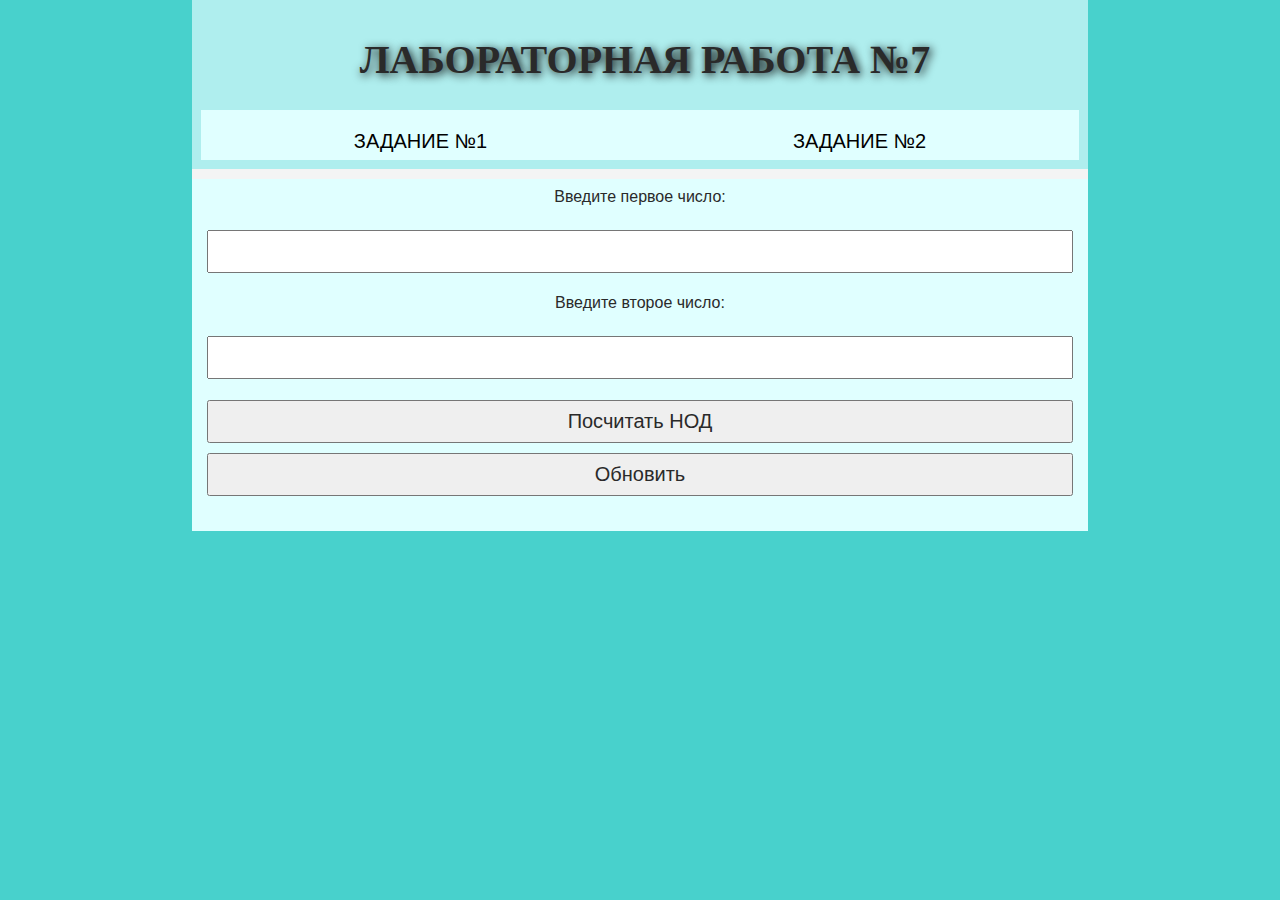
<file: index.html>
﻿<!DOCTYPE html>
<html lang="en" xmlns="http://www.w3.org/1999/xhtml">
<head>
    <meta charset="utf-8" />
    <link rel="stylesheet" type="text/css" href="style.css">
    <title>lab7</title>
</head>

<body>
    <header>

        <h1>Лабораторная работа №7</h1>
        
        <nav>
            <ul>
                <li><a href="other.html">Задание №1</a></li>
                <li><a href="index.html">Задание №2</a></li>

            </ul>
        </nav>
    </header>
    <form id="gcdForm">
        <p><label for="number1">Введите первое число:</label></p>
        <input type="number" id="number1"><br><br>
        <p><label for="number2">Введите второе число:</label></p>
        <input type="number" id="number2"><br><br>
        <input type="button" value="Посчитать НОД" onclick="calculateGCD()">
        <input type="button" value="Обновить" onclick="resetForm()">
    </form>

    <p id="result"></p>

    <script>
    function calculateGCD() {
        var n = parseInt(document.getElementById("number1").value);
        var m = parseInt(document.getElementById("number2").value);
        var result = document.getElementById("result");

        while (m !== 0) {
            var temp = m;
            m = n % m;
            n = temp;
        }

        result.innerHTML = "Наибольший общий делитель двух данных чисел: " + n;
    }

    function resetForm() {
        document.getElementById("gcdForm").reset();
        document.getElementById("result").innerHTML = "";
    }
    </script>


</body>
</html>
</file>
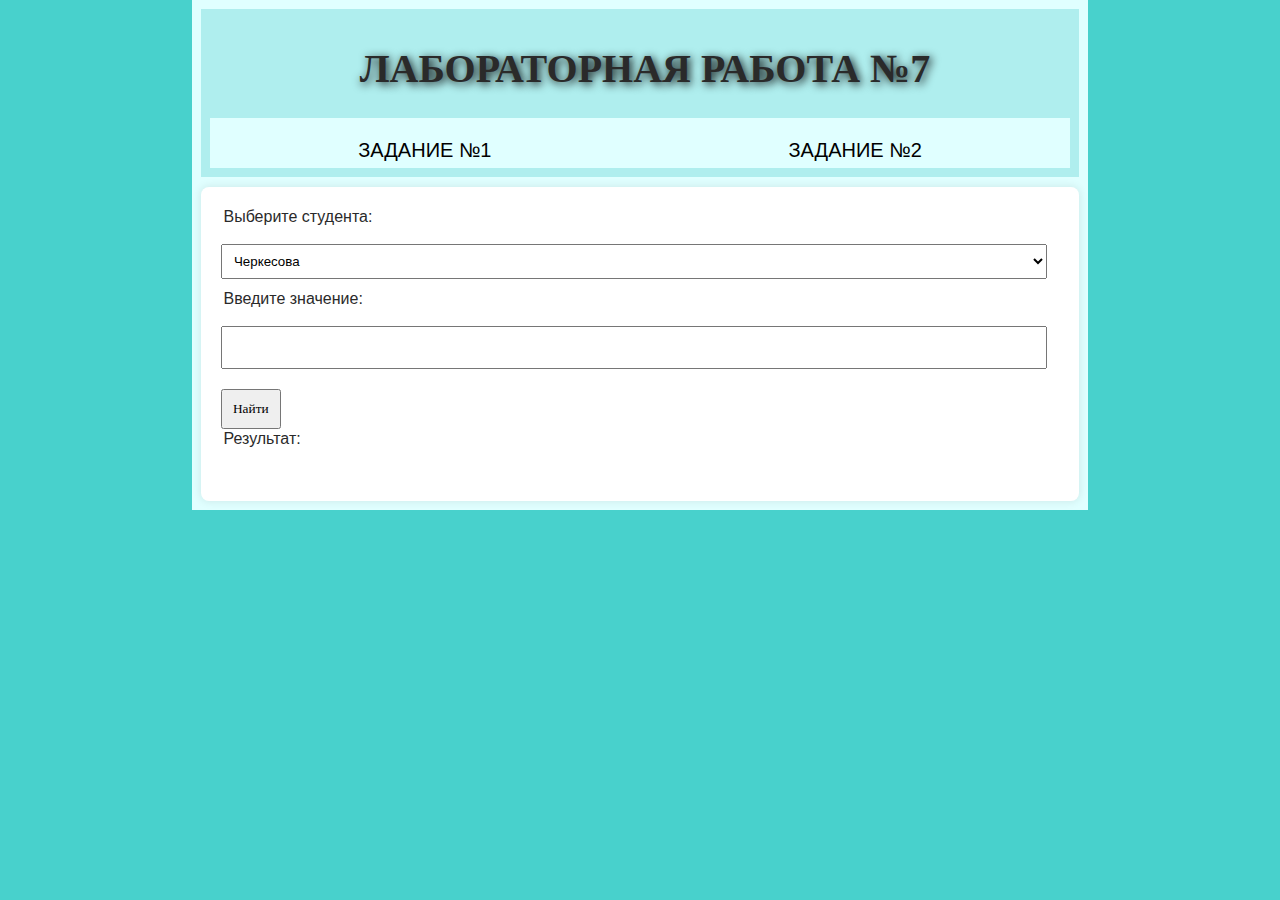
<file: other.html>
﻿<!DOCTYPE html>
<html lang="en">
<head>
    <meta charset="utf-8" />
    <link rel="stylesheet" type="text/css" href="style.css">
    <title>lab7</title>
    <script>
        function generateValue() {
            var studentSelect = document.getElementById('studentSelect');
            var selectedStudent = studentSelect.value.toLowerCase();

            var inputField = document.getElementById('inputField');
            var outputField = document.getElementById('outputField');

            var inputValue = inputField.value.toLowerCase().trim(); // Убираем пробелы в начале и конце

            var result;

            switch (selectedStudent) {
                case 'черкесова':
                    switch (inputValue) {
                        case 'дата рождения':
                            result = '23.12.2003';
                            break;
                        case 'номер группы':
                            result = '12002103';
                            break;
                        default:
                            result = 'Неизвестное значение';
                    }
                    break;

                case 'чурилов':
                    switch (inputValue) {
                        case 'дата рождения':
                            result = '17.01.2002';
                            break;
                        case 'номер группы':
                            result = '12002103';
                            break;
                        default:
                            result = 'Неизвестное значение';
                    }
                    break;

                case 'яловенко':
                    switch (inputValue) {
                        case 'дата рождения':
                            result = '07.11.2003';
                            break;
                        case 'номер группы':
                            result = '12002103';
                            break;
                        default:
                            result = 'Неизвестное значение';
                    }
                    break;

                case 'выродов':
                    switch (inputValue) {
                        case 'дата рождения':
                            result = '22.03.2003';
                            break;
                        case 'номер группы':
                            result = '12002103';
                            break;
                        default:
                            result = 'Неизвестное значение';
                    }
                    break;

                case 'ахременков':
                    switch (inputValue) {
                        case 'дата рождения':
                            result = '28.01.2004';
                            break;
                        case 'номер группы':
                            result = '12002103';
                            break;
                        default:
                            result = 'Неизвестное значение';
                    }
                    break;

                case 'аладьина':
                    switch (inputValue) {
                        case 'дата рождения':
                            result = '16.12.2003';
                            break;
                        case 'номер группы':
                            result = '12002103';
                            break;
                        default:
                            result = 'Неизвестное значение';
                    }
                    break;

                default:
                    result = 'Неизвестный студент';
            }

            outputField.textContent = result;
        }
    </script>
</head>

<body>
    <div class="container">
        <header>
            <h1>Лабораторная работа №7</h1>
            <nav>
                <ul>
                    <li><a href="other.html">Задание №1</a></li>
                    <li><a href="index.html">Задание №2</a></li>
                   
                </ul>
            </nav>
        </header>

        <div class="form-container">
            <p for="studentSelect">Выберите студента:</p>
            <select id="studentSelect">
                <option value="черкесова">Черкесова</option>
                <option value="чурилов">Чурилов</option>
                <option value="яловенко">Яловенко</option>
                <option value="выродов">Выродов</option>
                <option value="ахременков">Ахременков</option>
                <option value="аладьина">Аладьина</option>
                <!-- Добавьте других студентов по аналогии -->
            </select>

            <p for="inputField">Введите значение:</p>
            <input type="text" id="inputField">
            <button onclick="generateValue()">Найти</button>

            <p>Результат: <span id="outputField"></span></p>
        </div>
    </div>
</body>
</html>
</file>
<file: style.css>
﻿body {
    font-family: Arial, sans-serif;
    margin: 20px;
    background-color: #f4f4f4; /* Светлый фон */
}

.container {
    max-width: 1300px;
    margin: 0 auto;
}

.form-container {
    background-color: #fff; /* Белый фон формы */
    padding: 20px;
    border-radius: 8px;
    box-shadow: 0 0 10px rgba(0, 0, 0, 0.1);
}

label {
    display: block;
    margin-bottom: 5px;
}

select {
    width: calc(100% - 12px); /* Уменьшаем ширину, учитывая padding */
    margin-bottom: 10px;
    padding: 8px;
    box-sizing: border-box;
}

input {
    width: calc(100% - 12px); /* Уменьшаем ширину, учитывая padding */
    margin-bottom: 10px;
    padding: 8px;
    box-sizing: border-box;
}

button {
    text-align: center; /* Занимает всю ширину родительского блока */
    margin-top: 10px;
    padding: 10px;
    cursor: pointer;
    font-family: 'Comic Sans MS', cursive;
}

#outputField {
    font-weight: bold;
    display: block;
    margin-top: 15px;
}

/* Стили из второго файла */
html, body {
    margin: 0;
    padding: 0;
}

html {
    font-size: 10px;
    background-color: #48D1CC;
}

body {
    width: 70%;
    min-width: 800px;
    margin: 0 auto;
}

h1, h2, h3 {
    font-family: 'Comic Sans MS', cursive;
    color: #2a2a2a;
}

p, input {
    font-family: 'Comic Sans MS', sans-serif;
    color: #2a2a2a;
    
    font-size: 2rem;
}

a {
    font-family: 'Comic Sans MS', sans-serif;
    color: #2a2a2a;
    padding: 1%;
    font-size: 4rem;
}

h1 {
    margin-left: 10px;
    font-size: 4rem;
    text-align: center;
    text-shadow: 2px 2px 10px black;
}

h2 {
    font-size: 2rem;
    text-align: center;
    margin: 2px;
    padding: 2%;
}

h3 {
    font-size: 2rem;
    text-align: center;
    margin: 2px;
    padding: 2%;
}

p {
    font-size: 1.6rem;
   
    margin-top: -2px;
    padding: 0.3%;
}

header {
    margin-bottom: 10px;
    display: flex;
    flex-flow: row wrap;
}

body > * {
    background-color: #E0FFFF;
    padding: 1%;
}

main, header, article {
    background-color: #AFEEEE;
    padding: 1%;
}

aside {
    background-color: #E0FFFF;
}

section {
    background-color: #E0FFFF;
}

nav {
    background-color: #E0FFFF;
}

h1 {
    flex: 5;
    text-transform: uppercase;
}

header img {
    display: block;
    height: 60px;
    padding-top: 20.15px;
}

nav {
    height: 50px;
    flex: 100%;
    display: flex;
}

    nav ul {
        padding: 0;
        list-style-type: none;
        flex: 2;
        display: flex;
    }

    nav li {
        display: inline;
        text-align: center;
        flex: 1;
    }

    nav a, nav span {
        display: inline-block;
        font-size: 2rem;
        height: 3rem;
        line-height: 1.7;
        text-transform: uppercase;
        text-decoration: none;
        color: black;
    }

main {
    display: flex;
}

article, section {
    flex: 4;
}

aside {
    flex: 1;
    margin-left: 10px;
    padding: 1%;
}

    aside a {
        display: block;
        width: 70%;
    }

    aside img {
        max-width: 130%;
        padding-left: 4%;
        padding-top: 2%;
        padding-bottom: -1%;
    }

form {
    text-align: center;
}
</file>
